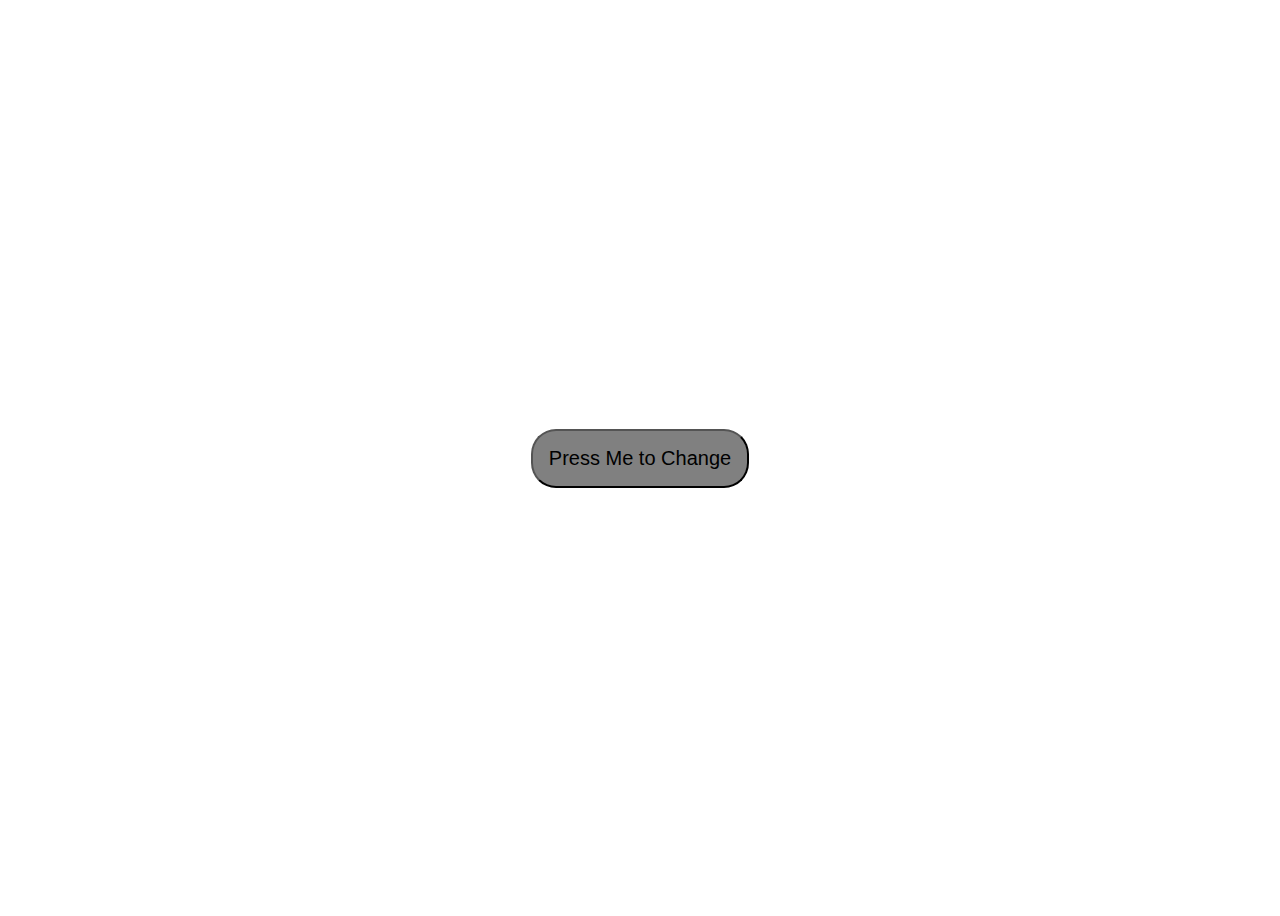
<file: 2-Feb27_JavaScript_DOM/2-Feb27_5_ColorChangerInDOM/index.html>
<!DOCTYPE html>
<html lang="en">

<head>
    <meta charset="UTF-8">
    <meta name="viewport" content="width=device-width, initial-scale=1.0">
    <title>class 5 | JavaScript DOM (Color Changer in DOM) | 27 Feb</title>
    <link rel="stylesheet" href="./style.css">
</head>

<body>
    <button id="button">Press Me to Change</button>
    <script src="./script.js"></script>
</body>

</html>
</file>
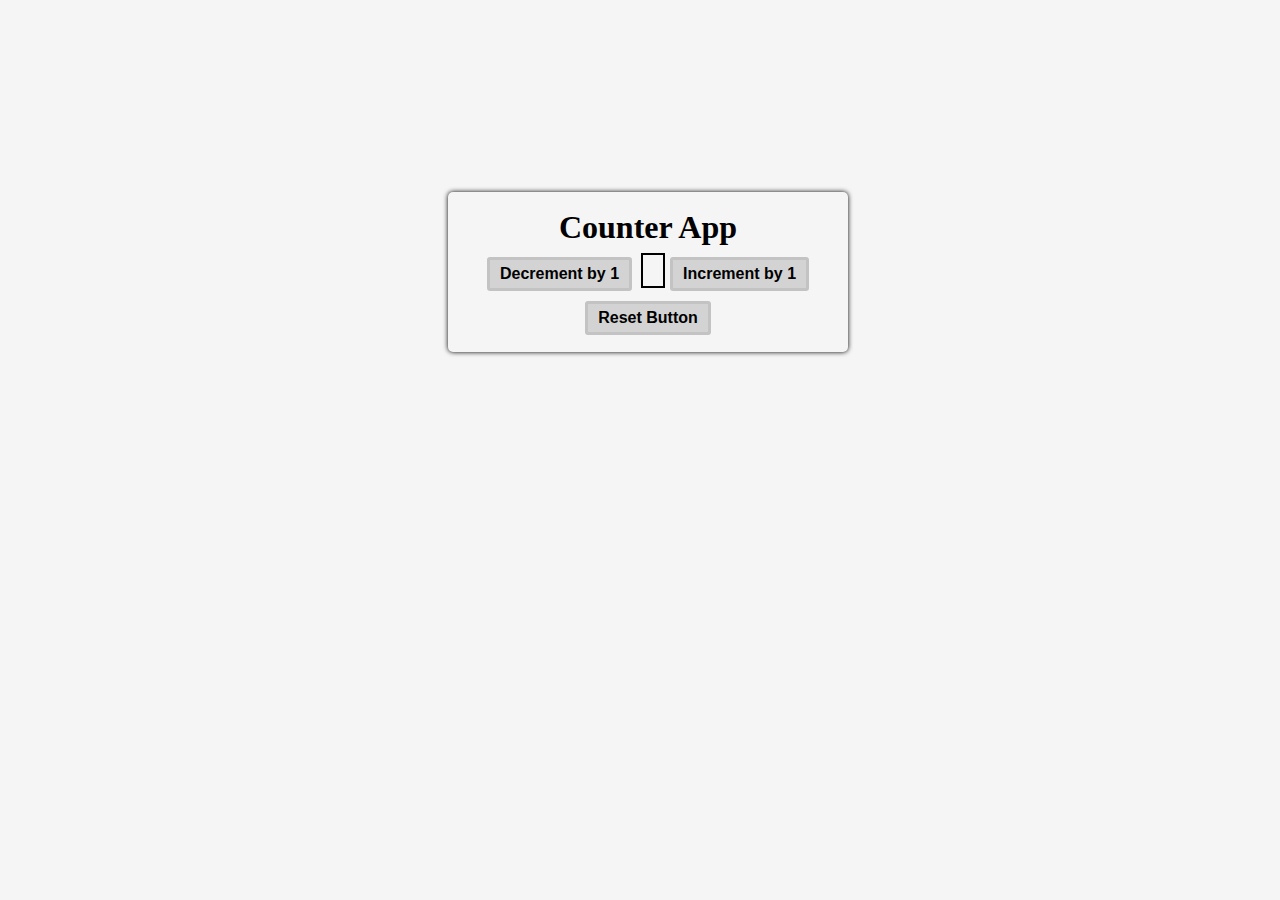
<file: 2-Feb27_JavaScript_DOM/DOM Assignment/Counter App/index.html>
<!DOCTYPE html>
<html lang="en">

<head>
    <meta charset="UTF-8">
    <meta name="viewport" content="width=device-width, initial-scale=1.0">
    <title>Counter App</title>
</head>
<link rel="stylesheet" href="style.css">

<body>

    <!-- Counter App -->
    <div class="container">
        <h1>Counter App</h1>
        <div>
            <button id="decrementBtn">Decrement by 1</button>
            <span id="displayValue"></span>
            <button id="IncrementBtn">Increment by 1</button>
        </div>
        <!-- Reset Button -->
        <button id="resetBtn">Reset Button</button>
    </div>

    <!-- adding javascript file -->
    <script src="./script.js"></script>

</body>

</html>
</file>
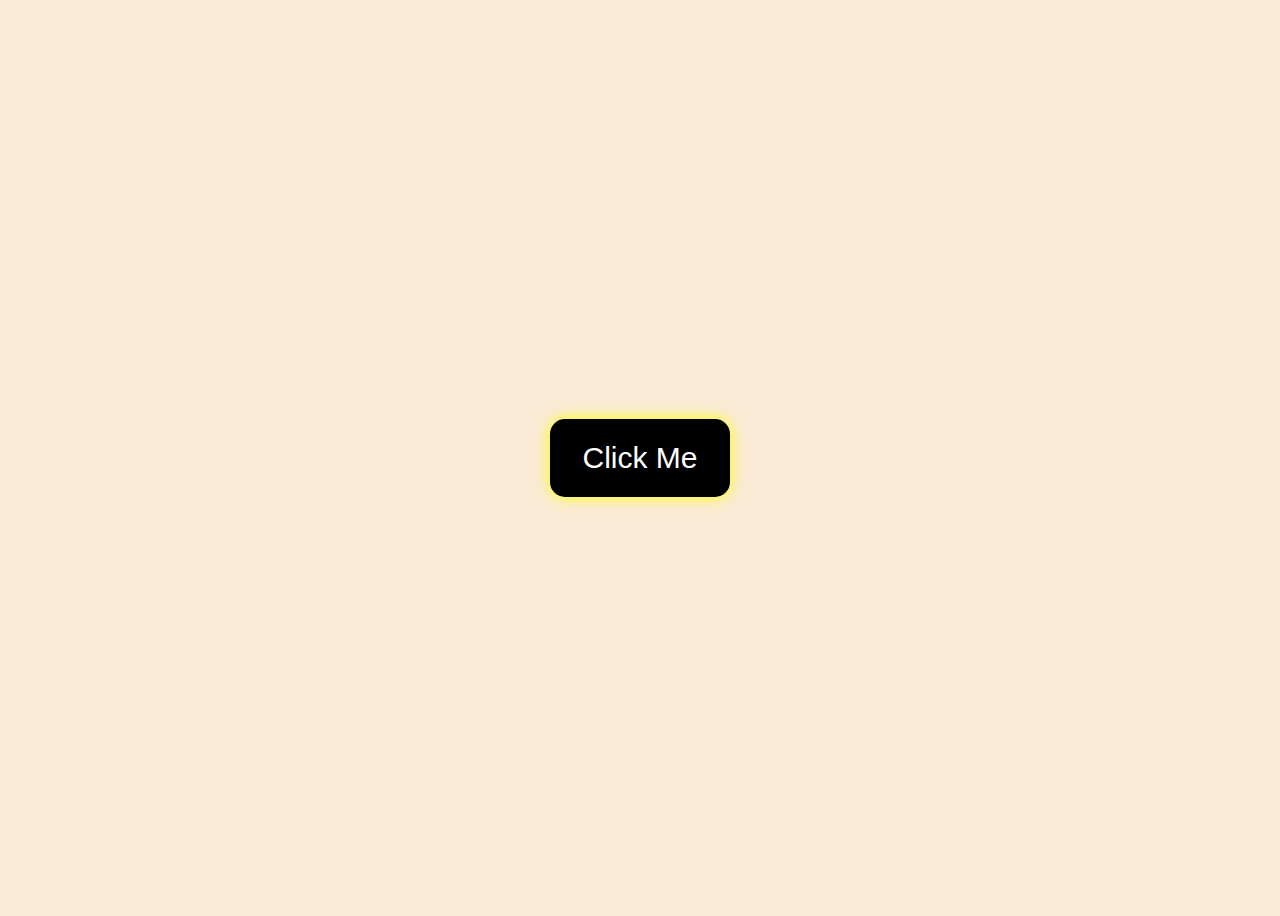
<file: 2-Feb27_JavaScript_DOM/DOM Assignment/Event Listener Project/01 onclick/index.html>
<!DOCTYPE html>
<html lang="en">
  <head>
    <meta charset="UTF-8" />
    <meta http-equiv="X-UA-Compatible" content="IE=edge" />
    <meta name="viewport" content="width=device-width, initial-scale=1.0" />
    <link rel="stylesheet" href="./style.css" />
    <title>Onclick</title>
  </head>
  <body>
<div id="container">
  <button>Click Me</button>
</div>
  </body>
  <script src="./script.js"></script>
</html>
</file>
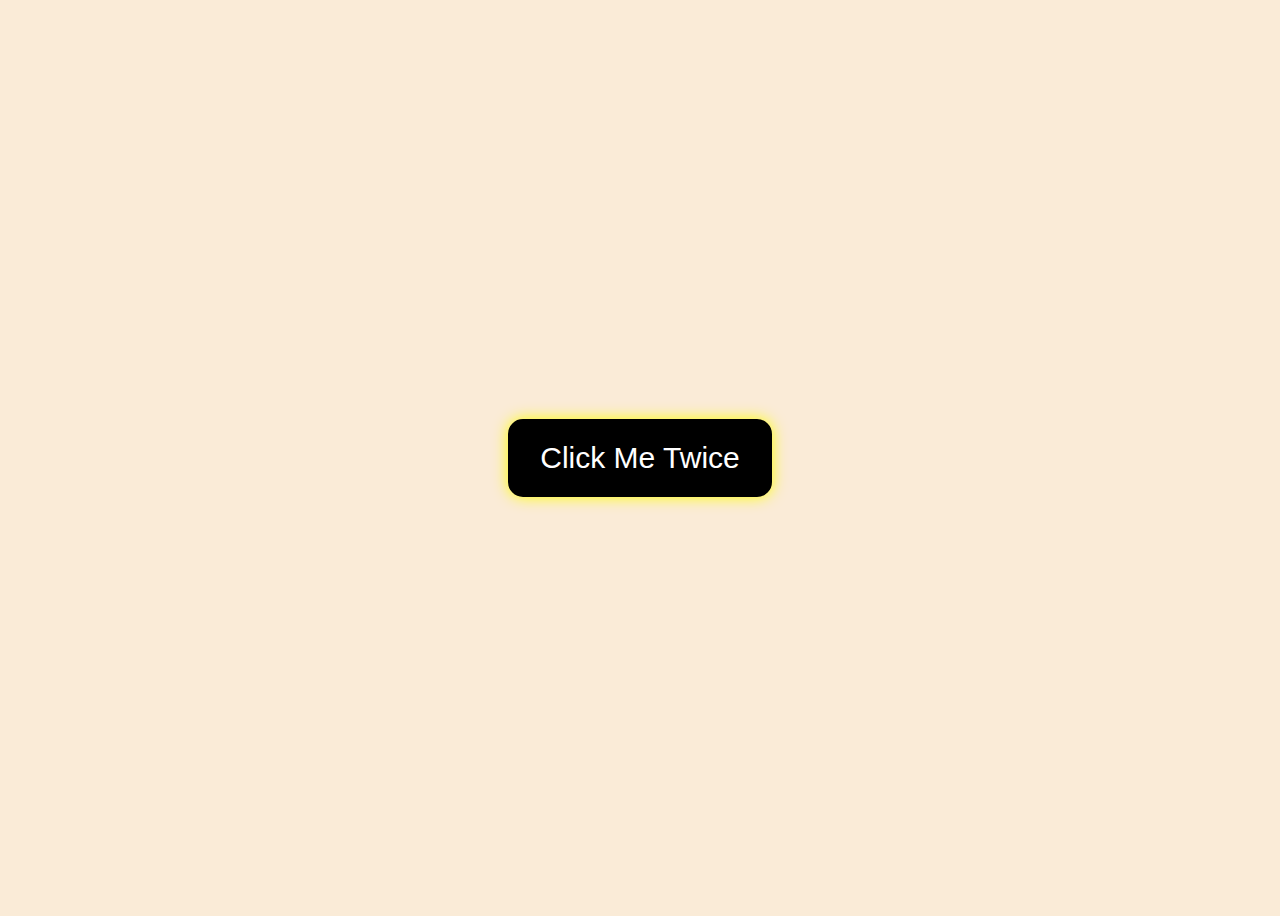
<file: 2-Feb27_JavaScript_DOM/DOM Assignment/Event Listener Project/02 dubbleClick/index.html>
<!DOCTYPE html>
<html lang="en">

<head>
  <meta charset="UTF-8" />
  <meta http-equiv="X-UA-Compatible" content="IE=edge" />
  <meta name="viewport" content="width=device-width, initial-scale=1.0" />
  <link rel="stylesheet" href="./style.css" />
  <title>ondblclick</title>
</head>

<body>
  
 <div id="container">
  <button>Click Me Twice</button>
  </div>

</body>
<script src="./script.js"></script>

</html>
</file>
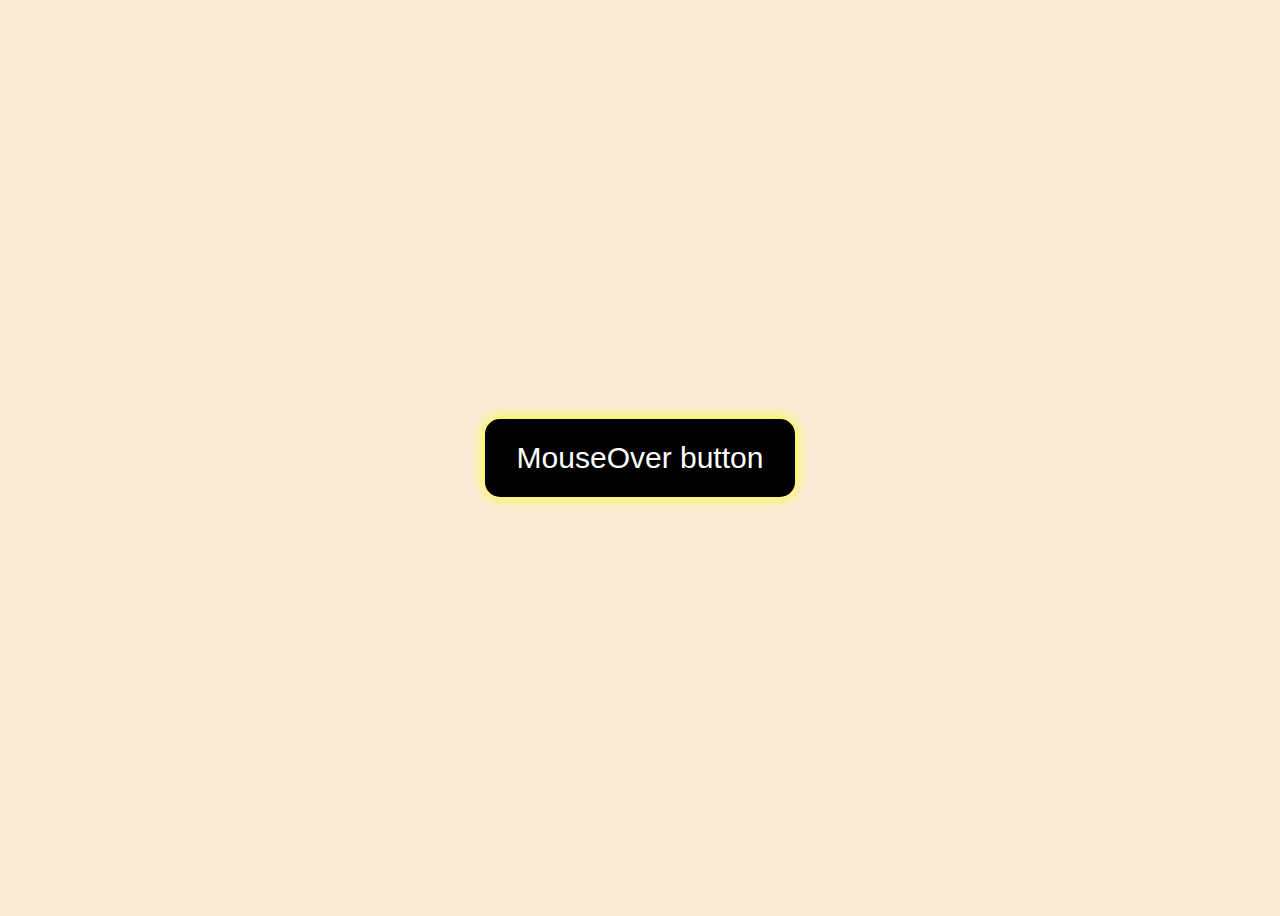
<file: 2-Feb27_JavaScript_DOM/DOM Assignment/Event Listener Project/03 mouseOver/index.html>
<!DOCTYPE html>
<html lang="en">

<head>
  <meta charset="UTF-8" />
  <meta http-equiv="X-UA-Compatible" content="IE=edge" />
  <meta name="viewport" content="width=device-width, initial-scale=1.0" />
  <link rel="stylesheet" href="./style.css" />
  <title>MouseOver</title>
</head>

<body>


  <div id="container">
    <button>MouseOver button</button>
  </div>


</body>
<script src="./script.js"></script>

</html>
</file>
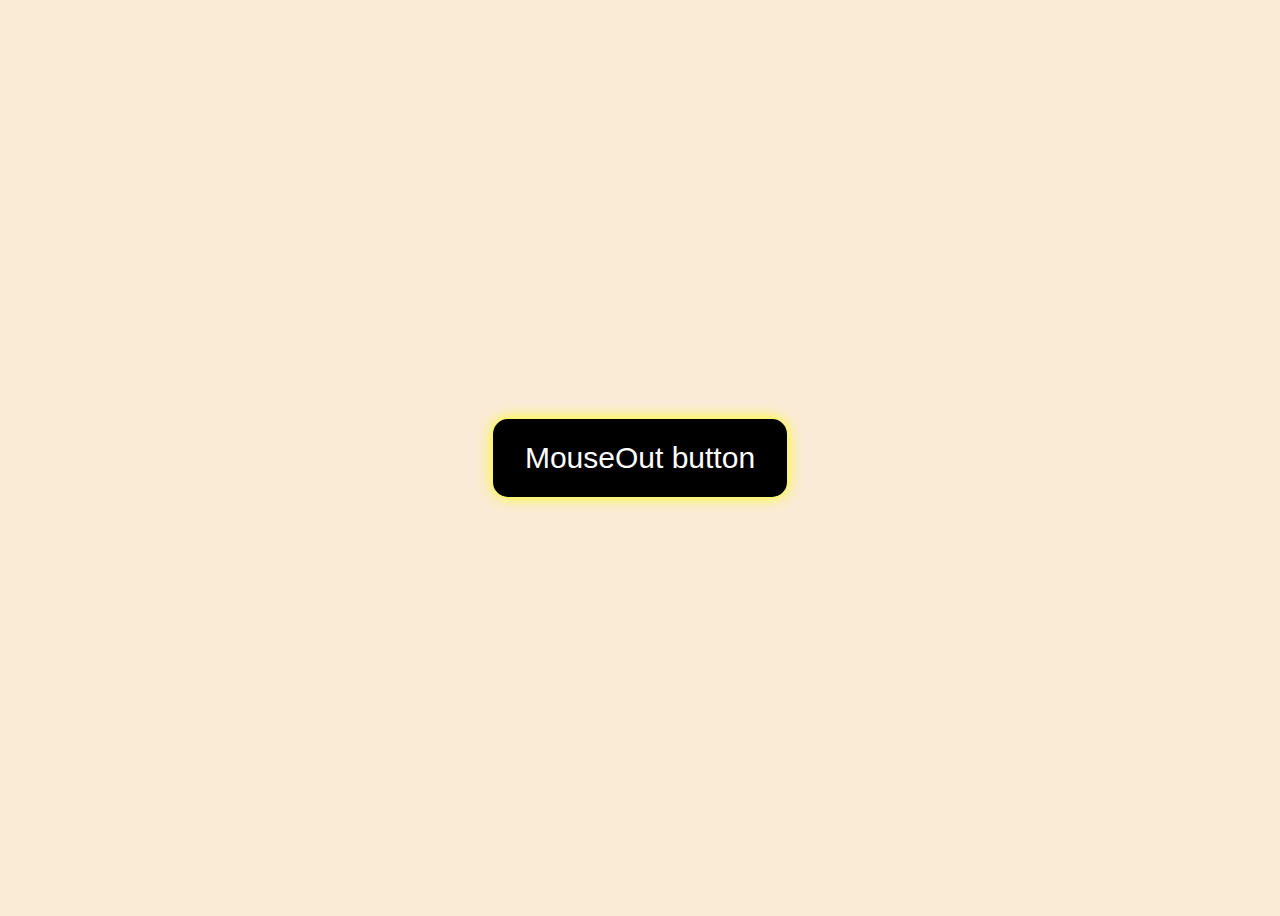
<file: 2-Feb27_JavaScript_DOM/DOM Assignment/Event Listener Project/04 mouseOut/index.html>
<!DOCTYPE html>
<html lang="en">

<head>
  <meta charset="UTF-8" />
  <meta http-equiv="X-UA-Compatible" content="IE=edge" />
  <meta name="viewport" content="width=device-width, initial-scale=1.0" />
  <link rel="stylesheet" href="./style.css" />
  <title>mouseOut</title>
</head>

<body>


  <div id="container">
    <button>MouseOut button</button>
  </div>

</body>
<script src="./script.js"></script>

</html>
</file>
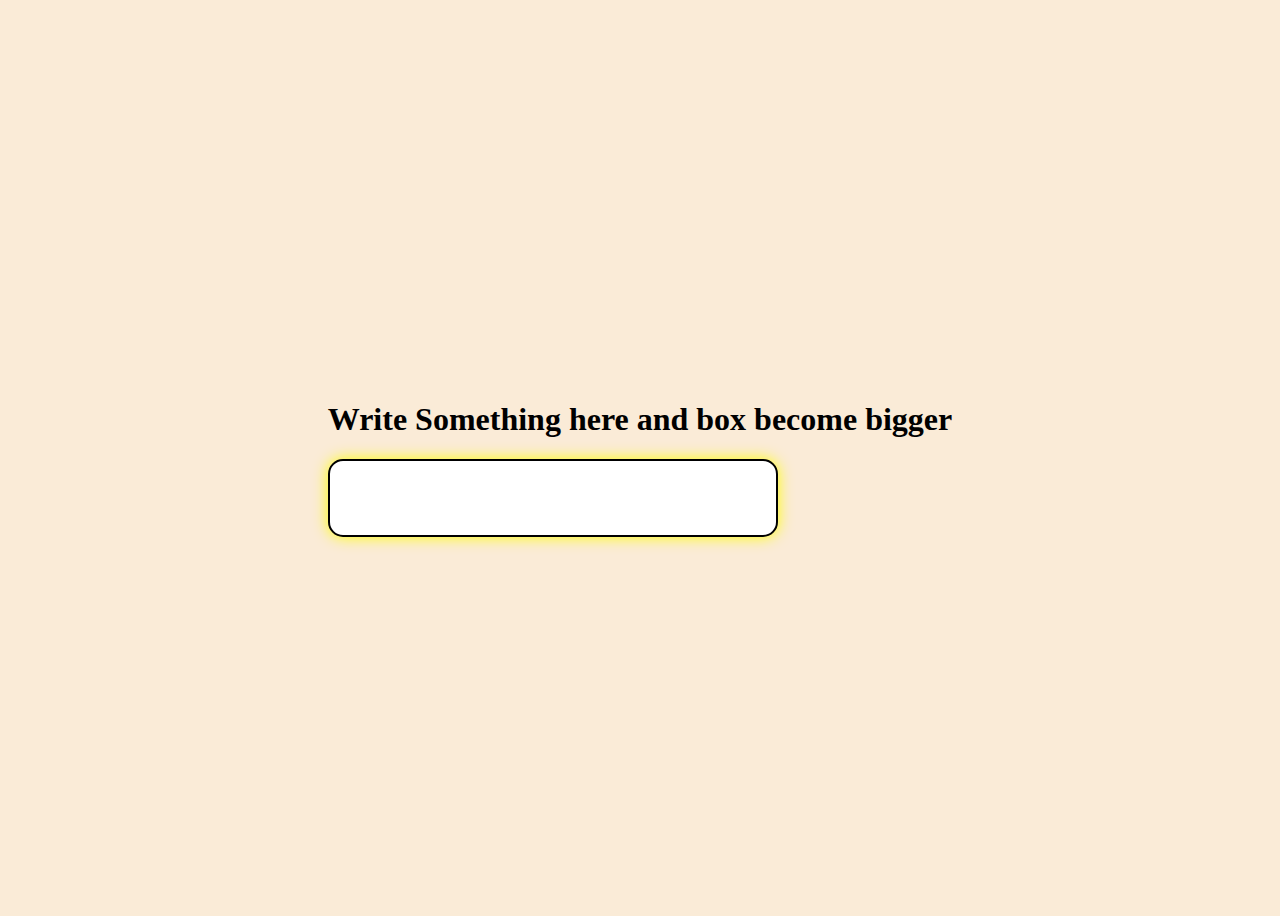
<file: 2-Feb27_JavaScript_DOM/DOM Assignment/Event Listener Project/05 onKeyPress/index.html>
<!DOCTYPE html>
<html lang="en">

<head>
    <meta charset="UTF-8">
    <meta http-equiv="X-UA-Compatible" content="IE=edge">
    <meta name="viewport" content="width=device-width, initial-scale=1.0">
    <title>KeyPress</title>
    <link rel="stylesheet" href="style.css">
</head>

<body>

    <div id="container">
        <h1>Write Something here and box become bigger </h1>
        <input type="text " placeholded="Write something here">
    </div>



    <script src="script.js"></script>
</body>

</html>
</file>
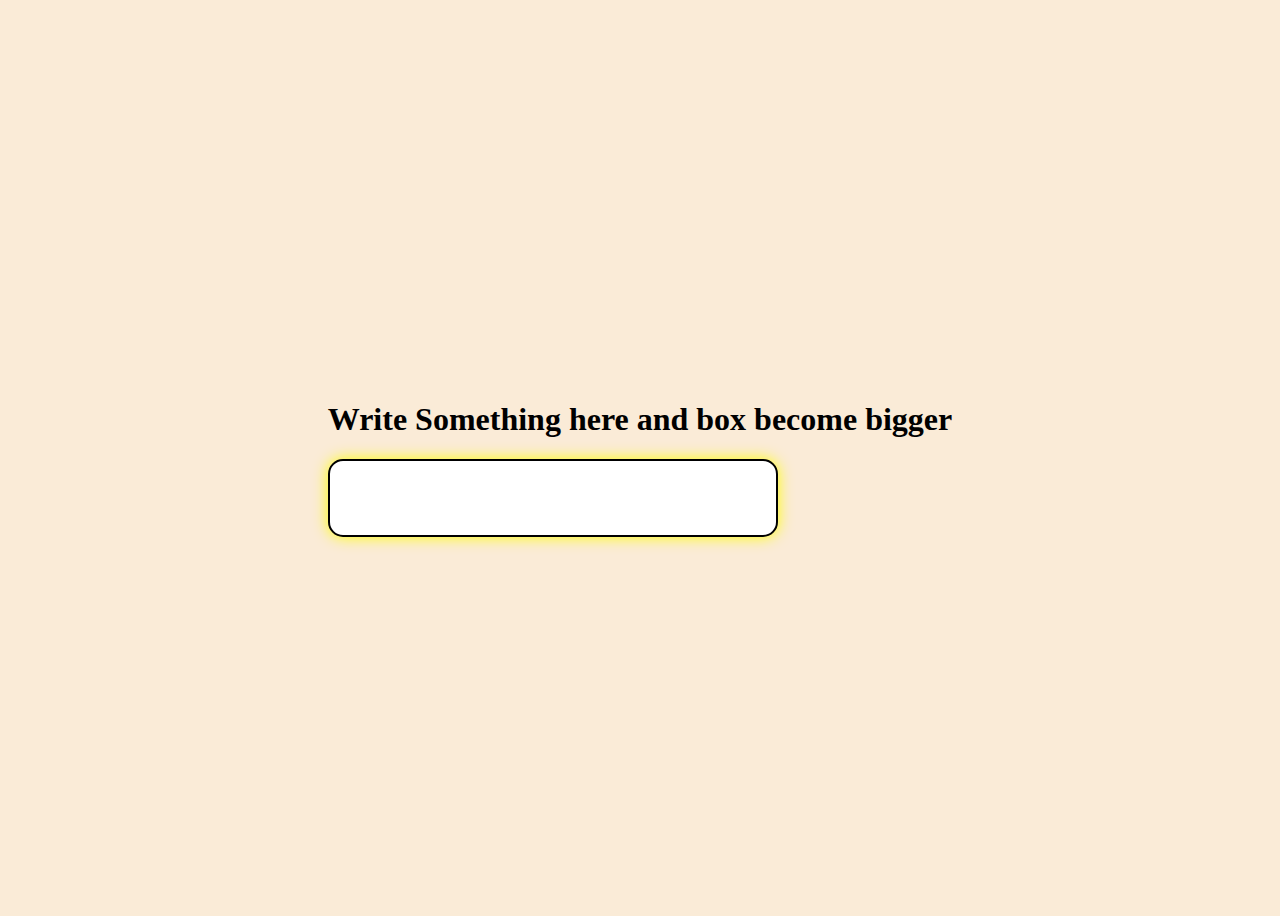
<file: 2-Feb27_JavaScript_DOM/DOM Assignment/Event Listener Project/06 keydown_keyup/index.html>
<!DOCTYPE html>
<html lang="en">
<head>
    <meta charset="UTF-8">
    <meta http-equiv="X-UA-Compatible" content="IE=edge">
    <meta name="viewport" content="width=device-width, initial-scale=1.0">
    <title>keyDown</title>
    <link rel="stylesheet" href="style.css">
</head>
<body>
    <div id="container">
        <h1>Write Something here and box become bigger </h1>
        <input type="text " placeholded="Write something here">
    </div>
    <script src="script.js"></script>
</body>
</html>
</file>
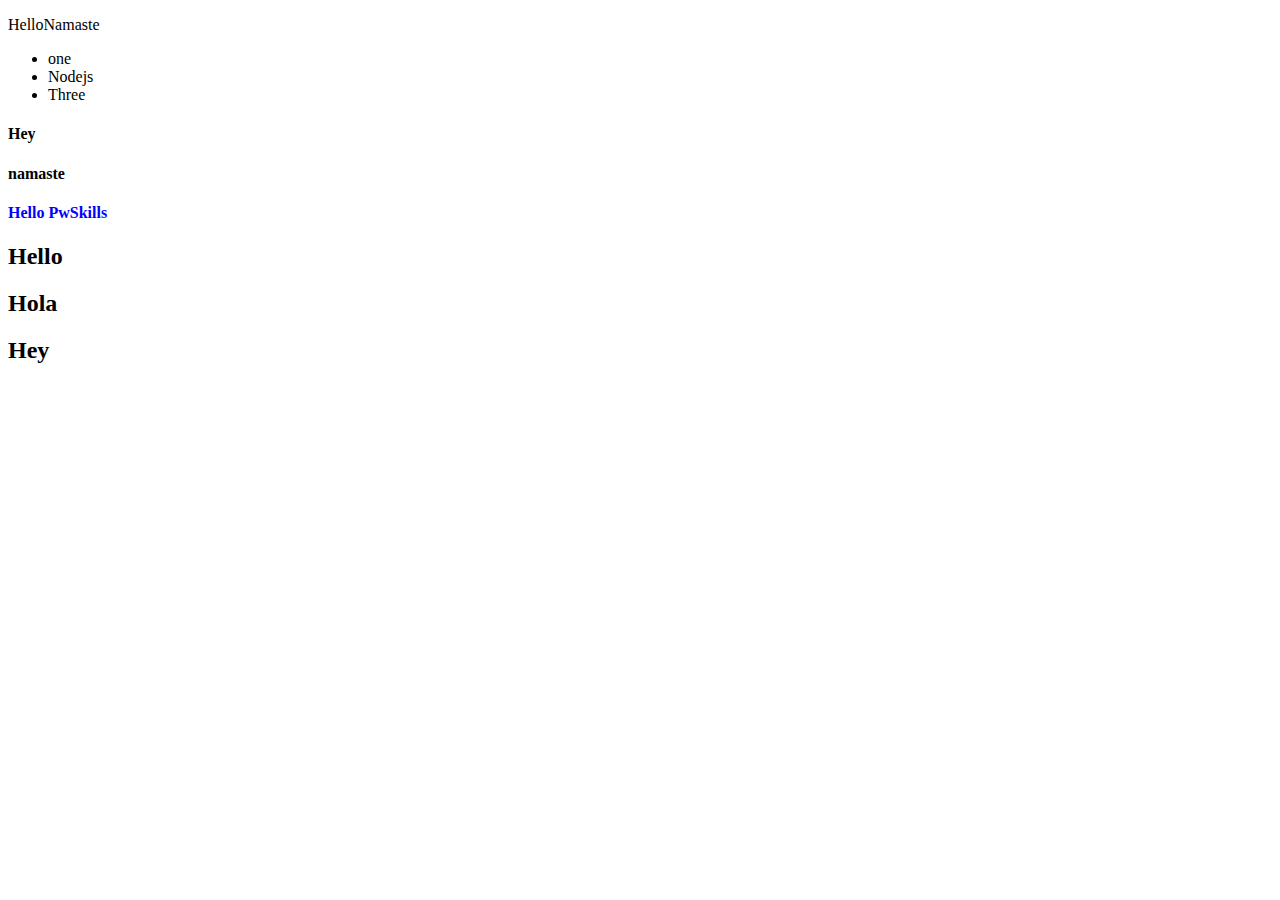
<file: 2-Feb27_JavaScript_DOM/2-Feb27_2_MethodsOfDOM_part1.html>
<!DOCTYPE html>
<html lang="en">

<head>
    <meta charset="UTF-8">
    <meta name="viewport" content="width=device-width, initial-scale=1.0">
    <title>class 2 | JavaScript DOM (Methods of DOM - part 1) | 27 Feb </title>
</head>

<body>

    <!-- Id -->
    <p id="one"> <span>Hello</span>Namaste</p>

    <!-- class -->
    <ul>
        <li class="tech">one</li>
        <li class="tech">Two</li>
        <li class="tech">Three</li>
    </ul>

    <!-- tagName -->
    <h4>Hey</h4>
    <h4>namaste</h4>
    <h4>Hola</h4>

    <!-- Query Selector -->
    <h2>Hello</h2>
    <h2 class="classs">Hola</h2>
    <h2 id="ids">Hey</h2>



    <!-- Script Tag --> 
    <script>

        // Id
        let var1 = document.getElementById("one");
        console.log(var1.innerHTML);

        // class
        let var2 = document.getElementsByClassName("tech");
        console.log(var2[2].innerText);
        var2[1].innerText = "Nodejs";

        //TagName
        let var3 = document.getElementsByTagName("h4")
        console.log(var3[1].innerHTML);
        var3[2].innerText = "Hello PwSkills";
        var3[2].style.color = "blue";

        // Query Selector
        let var4 = document.querySelector(".classs")
        console.log(var4);
        // var4.className = "Hello";
        var4.classList = "hello helo hola";
        var4.setAttribute("id", "js");

    </script>


</body>

</html>
</file>
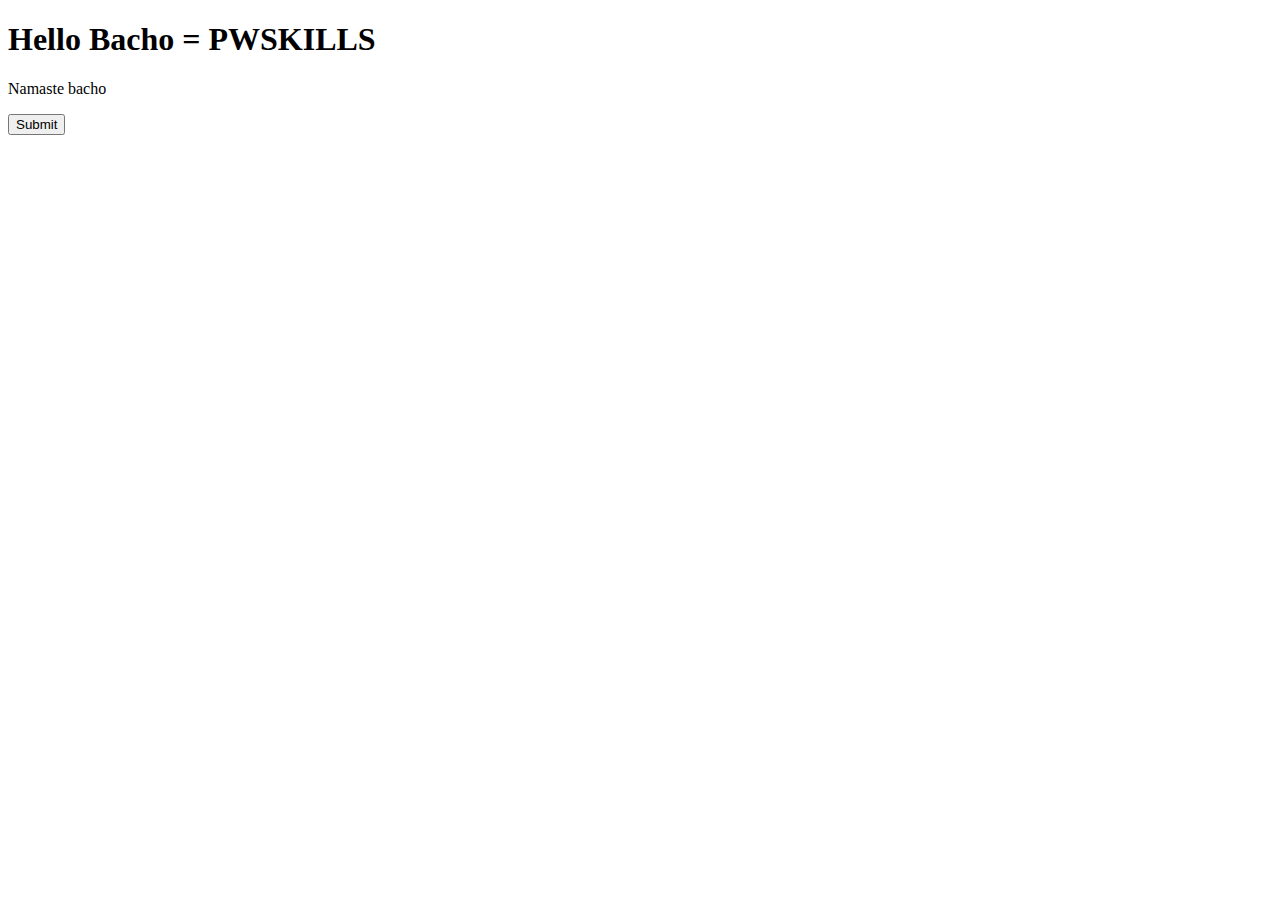
<file: 2-Feb27_JavaScript_DOM/2-Feb27_4_MethodsOfDOM_part3.html>
<!DOCTYPE html>
<html lang="en">

<head>
    <meta charset="UTF-8">
    <meta name="viewport" content="width=device-width, initial-scale=1.0">
    <title>class 4 | JavaScript DOM (Methods of DOM - part 3) | 27 Feb</title>
</head>

<body>

    <!-- Normal HTML -->
    <h1>Hello Bacho = PWSKILLS</h1>
    <p id="js"></p>
    <button ondblclick="hey()" id="jss">Submit</button>



    <!-- JavaScript -->
    <script>

        document.addEventListener("mouseenter", hello)
        function hello() {
            document.getElementById("js").innerText = "Namaste bacho";
        }

        function hey() {
            document.getElementById("jss").innerText = "namaste";
            document.getElementById("jss").style.color = "red";
            document.getElementById("jss").style.backgroundColor = "black";
            document.getElementById("jss").style.padding = "16px";
            document.getElementById("jss").style.border = "2px solid yellow";
        }


    </script>

</body>

</html>
</file>
<file: 2-Feb27_JavaScript_DOM/2-Feb27_5_ColorChangerInDOM/style.css>
body {
    height: 100vh;
    display: flex;
    justify-content: center;
    align-items: center;
}

button {
    padding: 16px;
    font-size: 20px;
    border-radius: 25px;
    background-color: #808080;
}
</file>
<file: 2-Feb27_JavaScript_DOM/DOM Assignment/Counter App/style.css>
* {
    margin: 0;
    padding: 0;
    box-sizing: border-box;
}

body {
    margin: 15% 35%;
    background-color: #f5f5f5;
}

.container {
    height: 160px;
    width: 400px;
    display: flex;
    flex-direction: column;
    align-items: center;
    gap: 10px;
    justify-content: center;
    border-radius: 5px;
    border: none;
    box-shadow: 0 0 5px #000000;
}

button {
    padding: 5px 10px;
    font-size: 16px;
    font-weight: 800;
    background-color: #d3d3d3;
    border: 3px solid #c4c3c3;
    border-radius: 3px;
}

span {
    border: 2px solid #000000;
    padding: 1px 10px;
    font-size: 26px;
    font-weight: 500;
    margin: 5px
}
</file>
<file: 2-Feb27_JavaScript_DOM/DOM Assignment/Event Listener Project/01 onclick/style.css>
body {
  height: 100vh;
  display: flex;
  justify-content: center;
  align-items: center;
  background-color: antiquewhite;
}

button {
  background-color: black;
  color: white;
  padding: 20px 30px;
  border-radius: 15px;
  font-size: 30px;
  border: 2px solid black;
  box-shadow: 0 0 15px yellow;
}
</file>
<file: 2-Feb27_JavaScript_DOM/DOM Assignment/Event Listener Project/02 dubbleClick/style.css>
body {
  height: 100vh;
  display: flex;
  justify-content: center;
  align-items: center;
  background-color: antiquewhite;
}

button {
  background-color: black;
  color: white;
  padding: 20px 30px;
  border-radius: 15px;
  font-size: 30px;
  border: 2px solid black;
  box-shadow: 0 0 15px yellow;
}
</file>
<file: 2-Feb27_JavaScript_DOM/DOM Assignment/Event Listener Project/03 mouseOver/style.css>
body {
  height: 100vh;
  display: flex;
  justify-content: center;
  align-items: center;
  background-color: antiquewhite;
}

button {
  background-color: black;
  color: white;
  padding: 20px 30px;
  border-radius: 15px;
  font-size: 30px;
  border: 2px solid black;
  box-shadow: 0 0 15px yellow;
}
</file>
<file: 2-Feb27_JavaScript_DOM/DOM Assignment/Event Listener Project/04 mouseOut/style.css>
body {
  height: 100vh;
  display: flex;
  justify-content: center;
  align-items: center;
  background-color: antiquewhite;
}

button {
  background-color: black;
  color: white;
  padding: 20px 30px;
  border-radius: 15px;
  font-size: 30px;
  border: 2px solid black;
  box-shadow: 0 0 15px yellow;
}
</file>
<file: 2-Feb27_JavaScript_DOM/DOM Assignment/Event Listener Project/05 onKeyPress/style.css>
body {
  height: 100vh;
  display: flex;
  justify-content: center;
  align-items: center;
  background-color: antiquewhite;
}

input {

  padding: 20px 30px;
  border-radius: 15px;
  font-size: 30px;
  border: 2px solid black;
  box-shadow: 0 0 15px yellow;
}
</file>
<file: 2-Feb27_JavaScript_DOM/DOM Assignment/Event Listener Project/06 keydown_keyup/style.css>
body {
  height: 100vh;
  display: flex;
  justify-content: center;
  align-items: center;
  background-color: antiquewhite;
}

input {

  padding: 20px 30px;
  border-radius: 15px;
  font-size: 30px;
  border: 2px solid black;
  box-shadow: 0 0 15px yellow;
}
</file>
